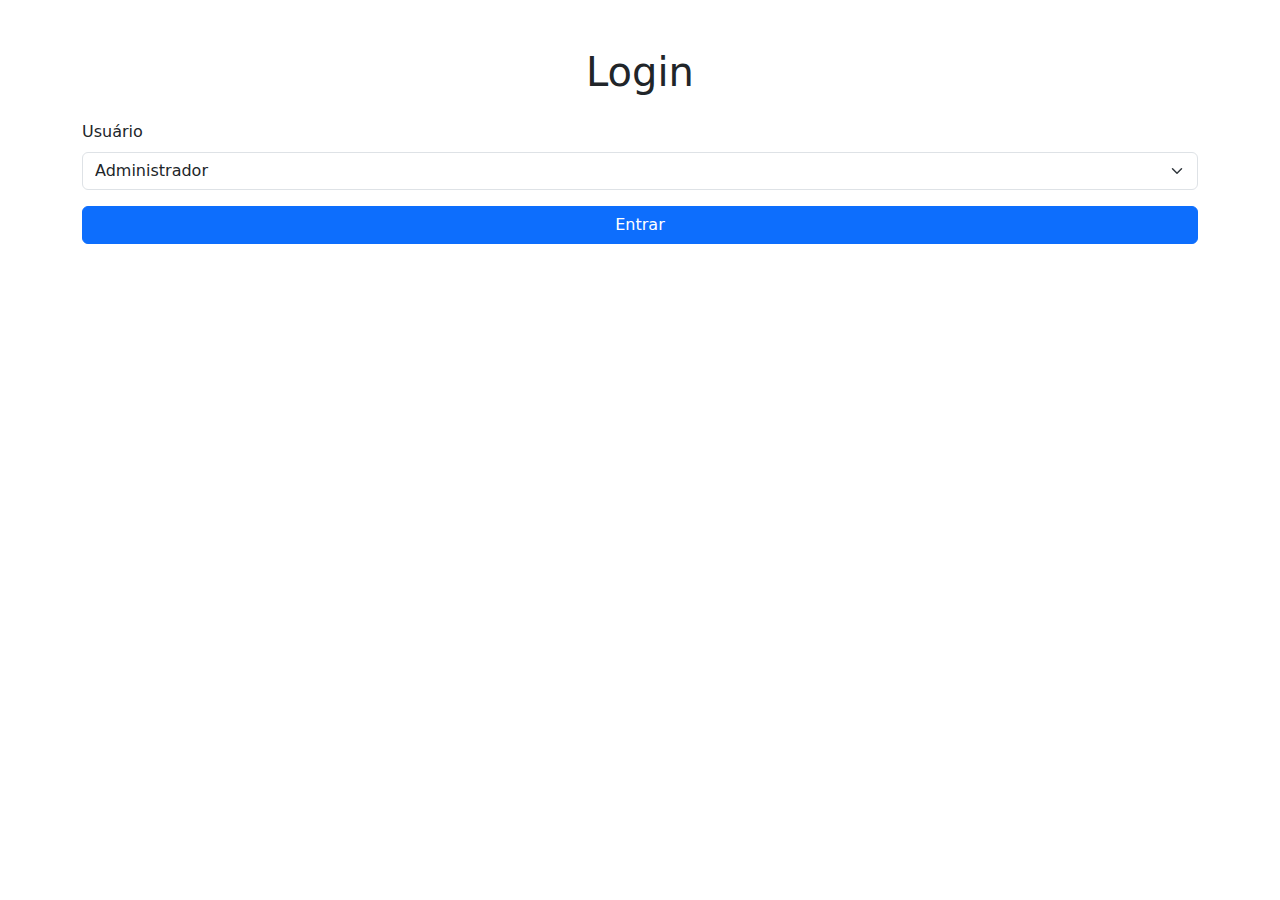
<file: templates/login.html.html>
<!DOCTYPE html>
<html lang="pt-BR">
<head>
    <meta charset="UTF-8">
    <meta name="viewport" content="width=device-width, initial-scale=1.0">
    <title>Login</title>
    <link href="https://cdn.jsdelivr.net/npm/bootstrap@5.3.0/dist/css/bootstrap.min.css" rel="stylesheet">
</head>
<body>
    <div class="container py-5">
        <h1 class="text-center mb-4">Login</h1>
        <form method="post">
            <div class="mb-3">
                <label for="usuario" class="form-label">Usuário</label>
                <select class="form-select" id="usuario" name="usuario" required>
                    <option value="admin">Administrador</option>
                    <option value="cliente">Cliente</option>
                </select>
            </div>
            <div id="admin-fields" style="display: none;">
                <div class="mb-3">
                    <label for="senha" class="form-label">Senha</label>
                    <input type="password" class="form-control" id="senha" name="senha">
                </div>
            </div>
            <div id="cliente-fields" style="display: none;">
                <div class="mb-3">
                    <label for="telefone" class="form-label">Telefone</label>
                    <input type="text" class="form-control" id="telefone" name="telefone">
                </div>
            </div>
            <button type="submit" class="btn btn-primary w-100">Entrar</button>
        </form>
    </div>
    <script>
        const usuarioSelect = document.getElementById('usuario');
        const adminFields = document.getElementById('admin-fields');
        const clienteFields = document.getElementById('cliente-fields');

        usuarioSelect.addEventListener('change', function () {
            if (this.value === 'admin') {
                adminFields.style.display = 'block';
                clienteFields.style.display = 'none';
            } else {
                adminFields.style.display = 'none';
                clienteFields.style.display = 'block';
            }
        });
    </script>
</body>
</html>
</file>
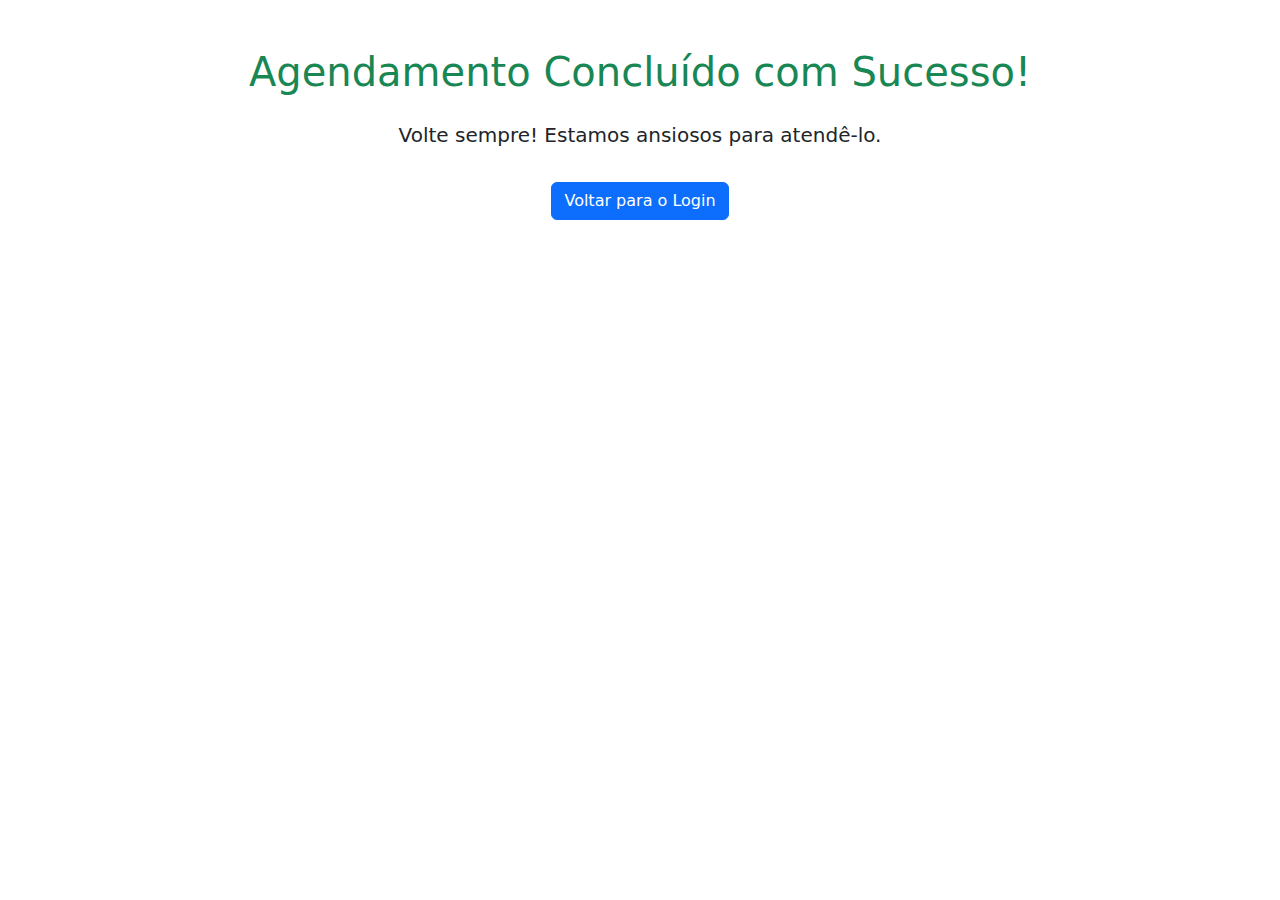
<file: templates/sucesso.html>
<!DOCTYPE html>
<html lang="pt-BR">
<head>
    <meta charset="UTF-8">
    <meta name="viewport" content="width=device-width, initial-scale=1.0">
    <title>Agendamento Concluído</title>
    <link href="https://cdn.jsdelivr.net/npm/bootstrap@5.3.0/dist/css/bootstrap.min.css" rel="stylesheet">
</head>
<body>
    <div class="container py-5 text-center">
        <h1 class="text-success mb-4">Agendamento Concluído com Sucesso!</h1>
        <p class="lead">Volte sempre! Estamos ansiosos para atendê-lo.</p>
        <a href="{{ url_for('login') }}" class="btn btn-primary mt-3">Voltar para o Login</a>
    </div>
</body>
</html>
</file>
